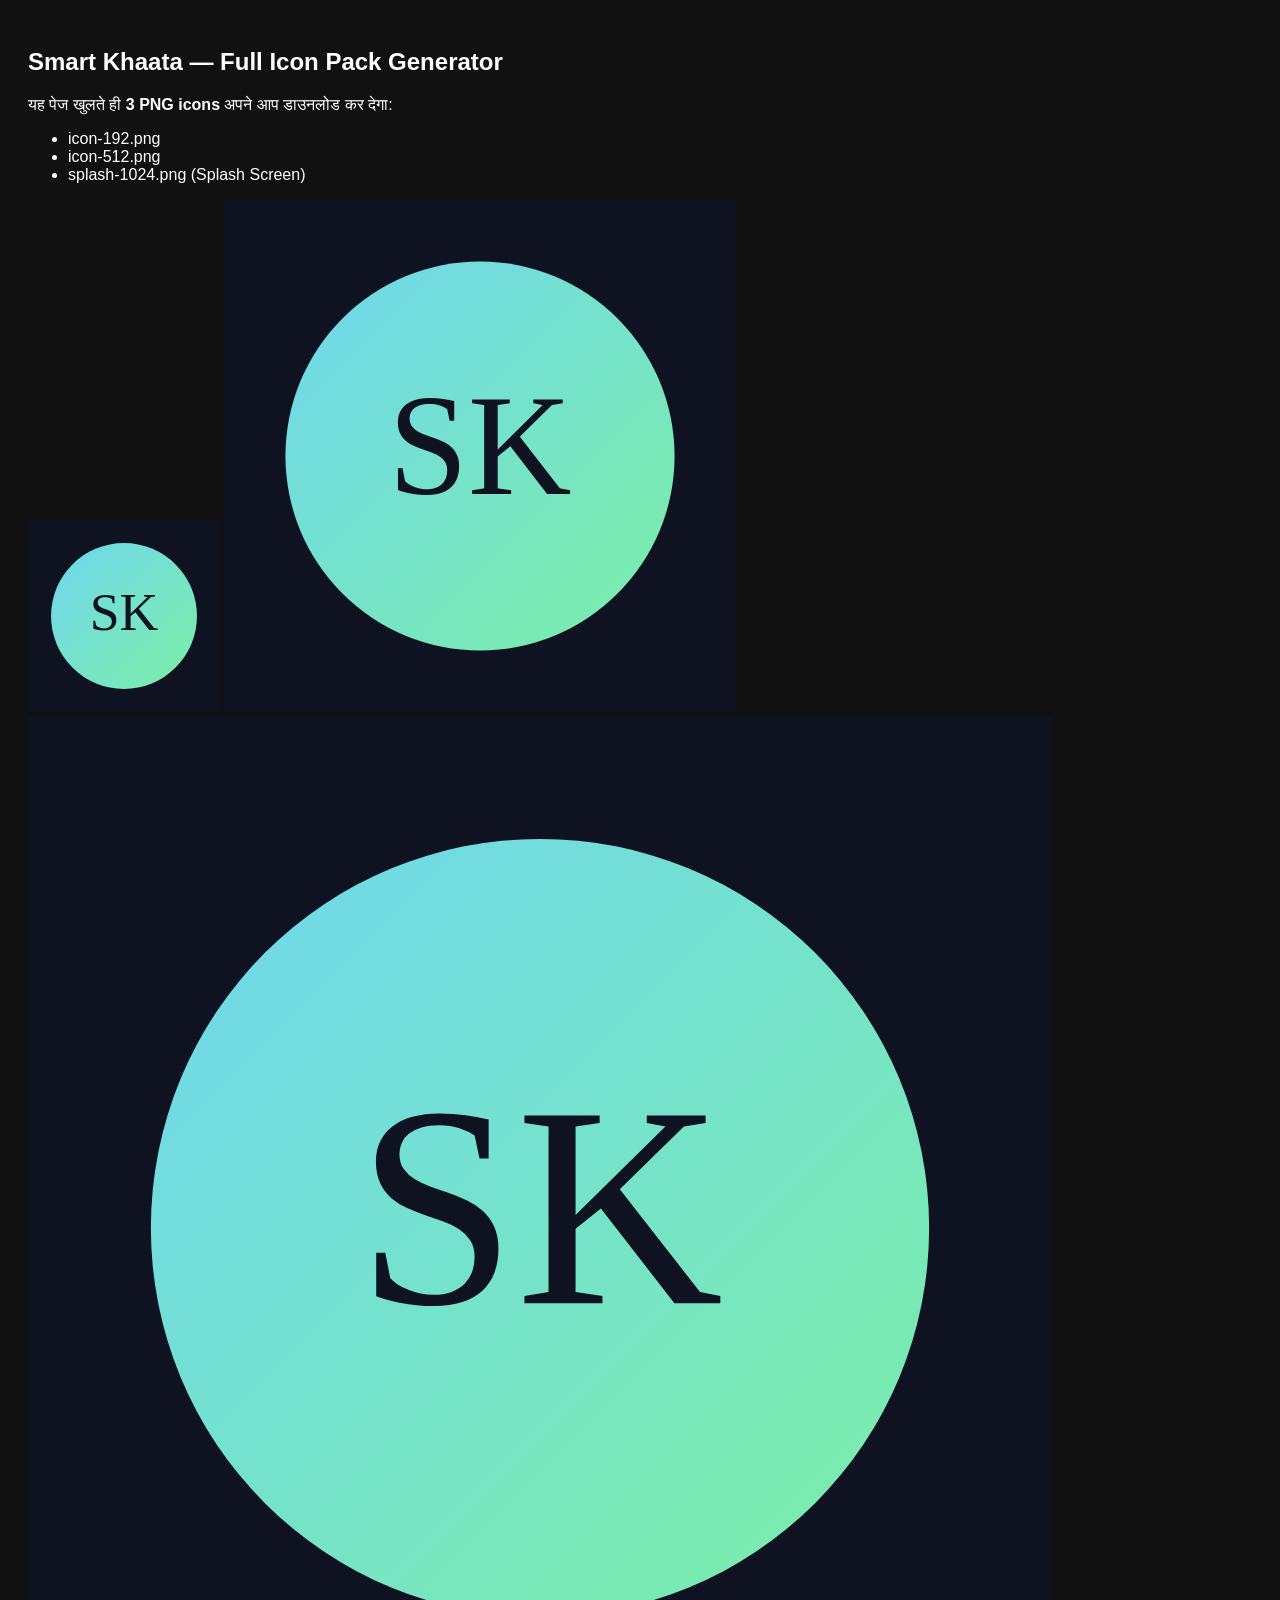
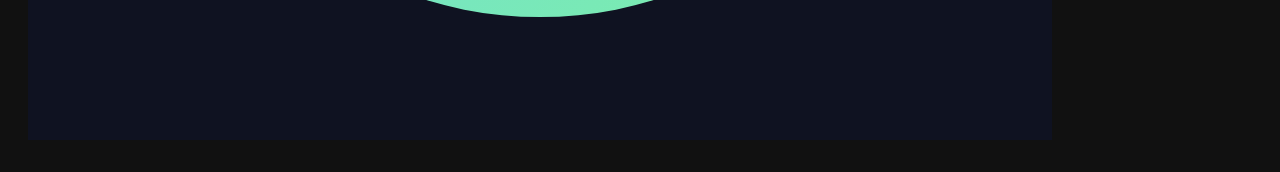
<file: img.html>
<!DOCTYPE html>
<html>
<body style="background:#111; color:white; font-family:Arial; padding:20px;">
<h2>Smart Khaata — Full Icon Pack Generator</h2>
<p>यह पेज खुलते ही <b>3 PNG icons</b> अपने आप डाउनलोड कर देगा:</p>
<ul>
  <li>icon-192.png</li>
  <li>icon-512.png</li>
  <li>splash-1024.png (Splash Screen)</li>
</ul>

<canvas id="c192" width="192" height="192"></canvas>
<canvas id="c512" width="512" height="512"></canvas>
<canvas id="c1024" width="1024" height="1024"></canvas>

<script>
function makeIcon(canvas, size, isSplash=false) {
  const ctx = canvas.getContext("2d");

  // Background
  ctx.fillStyle = "#0f1221";
  ctx.fillRect(0, 0, size, size);

  // Gradient Circle (bigger for splash)
  const radius = isSplash ? size * 0.38 : size * 0.38;
  const g = ctx.createLinearGradient(0, 0, size, size);
  g.addColorStop(0, "#6dd3fb");
  g.addColorStop(1, "#7ef29a");

  ctx.fillStyle = g;
  ctx.beginPath();
  ctx.arc(size/2, size/2, radius, 0, Math.PI*2);
  ctx.fill();

  // Text SK (center)
  ctx.fillStyle = "#0f1221";
  ctx.font = `${size*0.28}px Arial Black`;
  ctx.textAlign = "center";
  ctx.textBaseline = "middle";
  ctx.fillText("SK", size/2, size/2);

  // Auto-download
  const a = document.createElement("a");
  a.download = isSplash ? "splash-1024.png" : `icon-${size}.png`;
  a.href = canvas.toDataURL("image/png");
  a.click();
}

window.onload = () => {
  makeIcon(document.getElementById("c192"), 192);
  makeIcon(document.getElementById("c512"), 512);
  makeIcon(document.getElementById("c1024"), 1024, true);

  alert("🎉 All icons downloaded successfully!");
};
</script>
</body>
</html>
</file>
